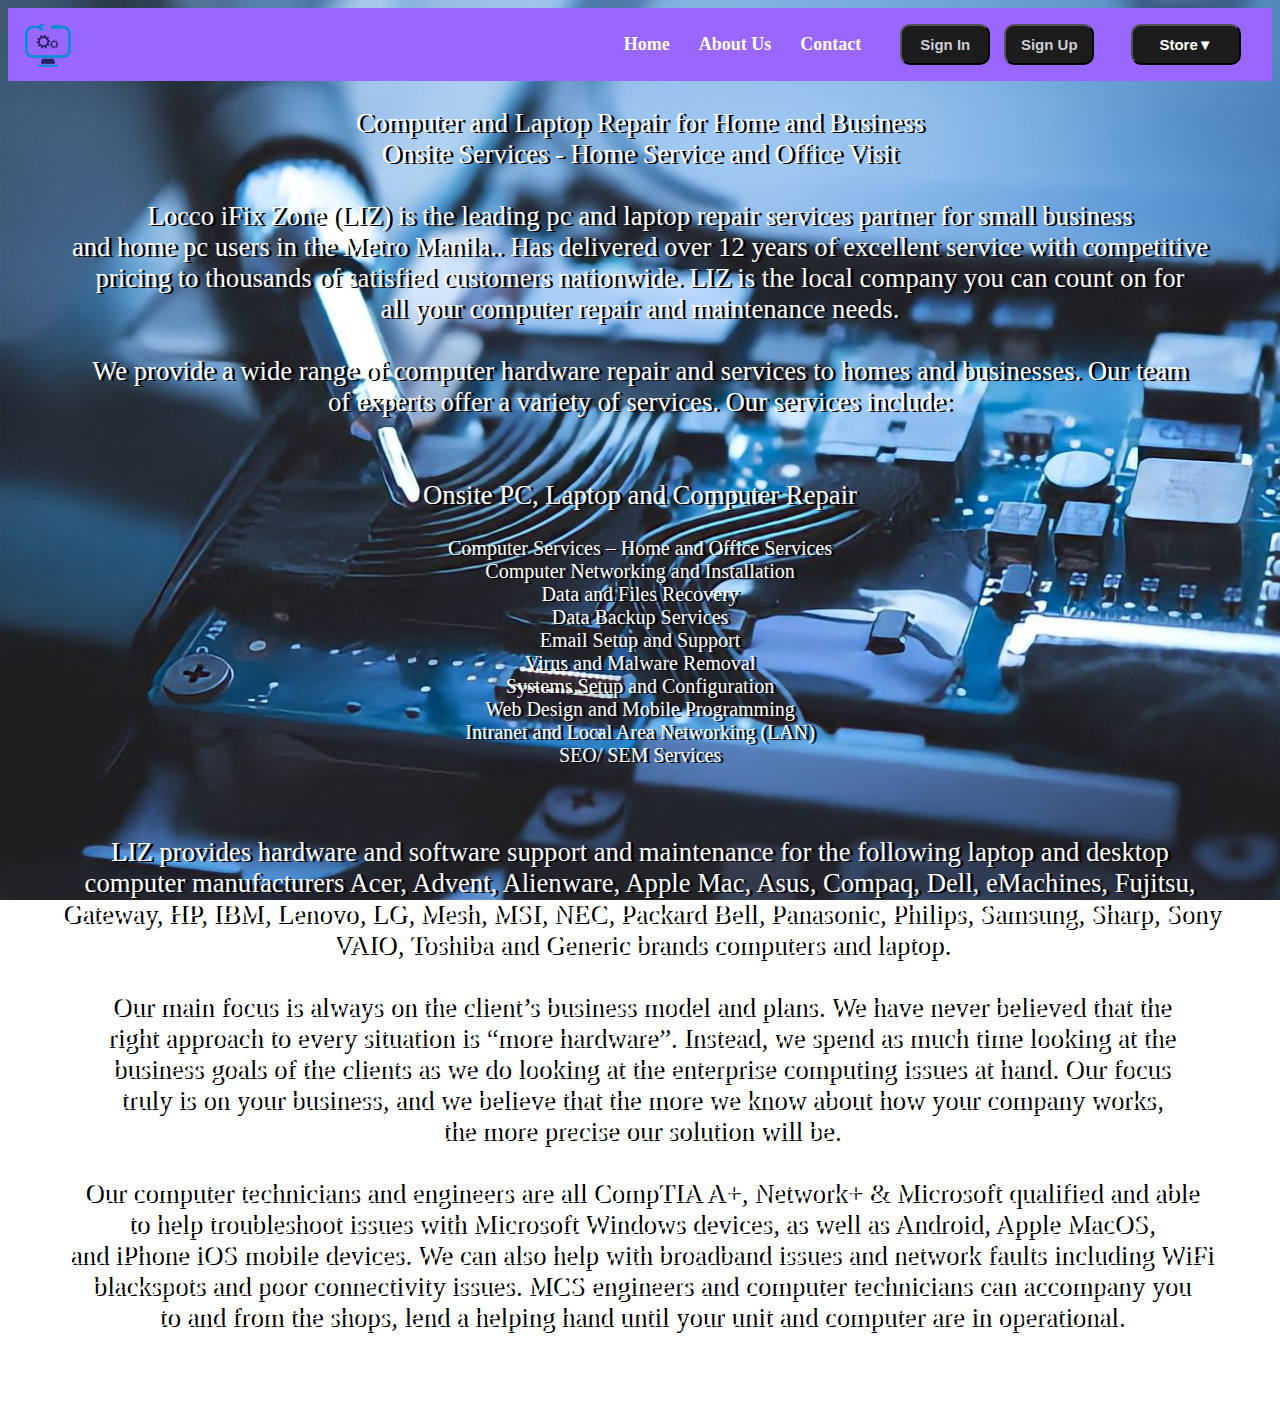
<file: about us.html>
<html>
<head><link rel="icon" href="bsicon.png" type="image/icon type">
	<title>About Us</title></head>
<link rel="stylesheet" type="text/css" href="business2css.css">

<body>

<nav class="navbar">
		<div class="navdiv">
			<div class="logo"><a href="index.html"><img src="bsicon.png" class="img"></a></div>
			<ul>
				<li><a href="index.html" class="a1">Home</a></li>
				<li><a href="about us.html" class="a1">About Us</a></li>
				<li><a href="contact.html" class="a1">Contact</a></li>
				<button class="b1"><a href="#">Sign In</a></button>
				<button class="b1"><a href="#">Sign Up</a></button>
			</ul>
			<div class="dropdown">
    			<button class="dropbtn">Store&#9660;
    			</button>
			<div class="dropdown-content">
      		<a href="ncr.html">NCR</a>
      		<a href="central.html">CENTRAL LUZON</a>
      		<a href="northernluzon.html">NORTHERN LUZON</a>
    		</div>
			</div>
			</nav>

<p class="about1">Computer and Laptop Repair for Home and Business<br>
Onsite Services - Home Service and Office Visit<br><br>
Locco iFix Zone (LIZ) is the leading pc and laptop repair services partner for small business<br>and home pc users in the Metro Manila.. Has delivered over 12 years of excellent service with competitive<br>pricing to thousands of satisfied customers nationwide. LIZ is the local company you can count on for<br>all your computer repair and maintenance needs.<br><br>

We provide a wide range of computer hardware repair and services to homes and businesses. Our team<br>of experts offer a variety of services. Our services include:<br><br><br>

Onsite PC, Laptop and Computer Repair
</p>

<div class="divlist">
    
  	<li>Computer Services – Home and Office Services</li>
  	<br>
    <li>Computer Networking and Installation</li>
    <br>
    <li>Data and Files Recovery</li>
    <br>
    <li>Data Backup Services</li>
    <br>
    <li>Email Setup and Support</li>
    <br>
    <li>Virus and Malware Removal</li>
    <br>
    <li>Systems Setup and Configuration</li>
    <br>
    <li>Web Design and Mobile Programming</li>
    <br>
    <li>Intranet and Local Area Networking (LAN)</li>
    <br>
    <li>SEO/ SEM Services</li>
  </ul>
</div>

<p class="about2">LIZ provides hardware and software support and maintenance for the following laptop and desktop<br>computer manufacturers Acer, Advent, Alienware, Apple Mac, Asus, Compaq, Dell, eMachines, Fujitsu,<br>Gateway, HP, IBM, Lenovo, LG, Mesh, MSI, NEC, Packard Bell, Panasonic, Philips, Samsung, Sharp, Sony<br>VAIO, Toshiba and Generic brands computers and laptop.
<br><br>
Our main focus is always on the client’s business model and plans. We have never believed that the<br>right approach to every situation is “more hardware”. Instead, we spend as much time looking at the<br>business goals of the clients as we do looking at the enterprise computing issues at hand. Our focus<br>truly is on your business, and we believe that the more we know about how your company works,<br>the more precise our solution will be.
<br><br>
Our computer technicians and engineers are all CompTIA A+, Network+ & Microsoft qualified and able<br>to help troubleshoot issues with Microsoft Windows devices, as well as Android, Apple MacOS,<br>and iPhone iOS mobile devices. We can also help with broadband issues and network faults including WiFi<br>blackspots and poor connectivity issues. MCS engineers and computer technicians can accompany you<br>to and from the shops, lend a helping hand until your unit and computer are in operational.</p>
<br><br>

</body>
</html>
</file>
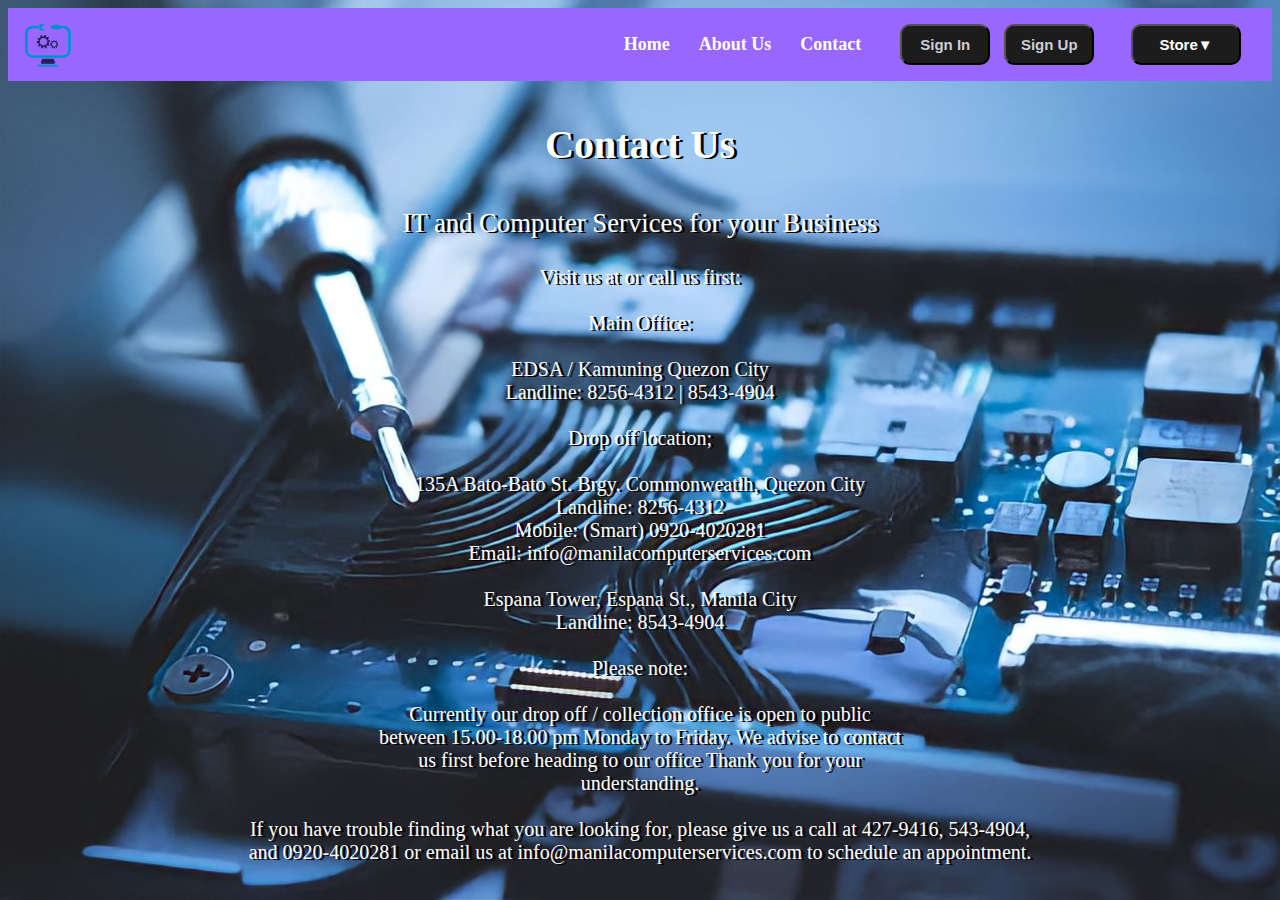
<file: contact.html>
<html>
<head><link rel="icon" href="bsicon.png" type="image/icon type">
	<title>Contact</title></head>
<link rel="stylesheet" type="text/css" href="business2css.css">

<body>

<nav class="navbar">
		<div class="navdiv">
			<div class="logo"><a href="index.html"><img src="bsicon.png" class="img"></a></div>
			<ul>
				<li><a href="index.html" class="a1">Home</a></li>
				<li><a href="about us.html" class="a1">About Us</a></li>
				<li><a href="contact.html" class="a1">Contact</a></li>
				<button class="b1"><a href="#">Sign In</a></button>
				<button class="b1"><a href="#">Sign Up</a></button>
			</ul>
			<div class="dropdown">
    			<button class="dropbtn">Store&#9660;
    			</button>
			<div class="dropdown-content">
      		<a href="ncr.html">NCR</a>
      		<a href="central.html">CENTRAL LUZON</a>
      		<a href="northernluzon.html">NORTHERN LUZON</a>
    		</div>
			</div>
			</nav>

<h3 class="contact">Contact Us</h3>

<p class="pcontact1">IT and Computer Services for your Business</p>

<p class="pcontact2">Visit us at or call us first:<br><br>

Main Office:<br><br>

EDSA / Kamuning Quezon City<br>
Landline: 8256-4312 | 8543-4904<br><br>

Drop off location;<br><br>

135A Bato-Bato St. Brgy. Commonweatlh, Quezon City<br>
Landline: 8256-4312<br>
Mobile: (Smart) 0920-4020281<br>
Email: info@manilacomputerservices.com<br><br>

Espana Tower, Espana St., Manila City<br>
Landline: 8543-4904<br><br>

Please note:<br><br>

Currently our drop off / collection office is open to public<br>between 15.00-18.00 pm Monday to Friday.  We advise to contact<br>us first before heading to our office Thank you for your<br> understanding.<br><br>

If you have trouble finding what you are looking for, please give us a call at 427-9416, 543-4904,<br>and 0920-4020281 or email us at info@manilacomputerservices.com to schedule an appointment.</p>


</body>
</html>
</file>
<file: business2css.css>
body{
	background: url(bg1.jpg);
	background-size: cover;
	background-attachment: fixed;
	background-repeat: no-repeat;
}
* {
	text-decoration: none;
}
.navbar{
	background: #9966FF; 
	font-family: calibri; 
	padding-right: 15px; 
	padding-left: 15px;
}
.navdiv {
	display: flex; 
	align-items: center; 
	justify-content: space-between;
}
.logo a img{
	color: white;
	width: 50px;
	height: 50px; 
	color: white;
	margin-right: 500px;
}
li {
	list-style: none; 
	display: inline-block;
}
li a {
	color: white; 
	font-size: 18px; 
	font-weight: bold; 
	margin-right: 25px;
}
button {
	background-color: #1C1C1C; 
	margin-left: 10px; 
	border-radius: 10px; 
	padding: 10px; 
	width: 90px;
}
button a {
	color: #CDCDD5; 
	font-weight: bold; 
	font-size: 15px;
}
.b1:hover {
	background-color: #3C3B47;
}
.a1:hover {
	color: #303038;
}
.p1 {
	font-size: 100pt;
	color: #575358;
	text-align: center;
	margin-top: 200px;
	text-shadow: 5px 3px #9298CE;
}
.dropbtn {
	background-color: #1C1C1C; 
	color: white;
	font-weight: bold; 
	font-size: 15px;
	border-radius: 10px; 
	width: 110px;	
}
.dropdown {
  font-size: 16px;  
  border: none;
  outline: none;
  color: white;
  padding: 14px 16px;
  background-color: inherit;
  font-family: inherit;
  margin: 0;
}
.dropdown-content {
  display: none;
  position: absolute;
  background-color: #f9f9f9;
  min-width: 160px;
  box-shadow: 0px 8px 16px 0px rgba(0,0,0,0.2);
  z-index: 1;
}

.dropdown-content a {
  float: none;
  color: black;
  padding: 12px 16px;
  text-decoration: none;
  display: block;
  text-align: left;
}

.dropdown-content a:hover {
  background-color: #ddd;
}

.dropdown:hover .dropdown-content {
  display: block;
}

.liv a {
  display: block;
  color: white;
  padding: 8px 16px;
  margin: 8px 12px;
  text-decoration: none;
}

.liv {
  text-align: center;
  border-bottom: 1px solid #555;
}

.liv:last-child {
  border-bottom: none;
}

.liv a.active {
  background-color: #1C1C1C;
  border-radius: 10px;
  color: white;
}

.liv a:hover:not(.active) {
  background-color: #3C3B47;
  color: white;
}
h3 {
	font-size: 25pt;
	color: #383838;
	text-shadow: 3px 1px #9298CE;
}
hr {
	width: 250;
}
.store {
	font-size: 15pt;
	color: white;
	margin-bottom: 50px;
}
.ptel {
	color: white;
}
.tb {
	margin-left: auto;
	margin-right: auto ;
}
.fbicon {
	width: 20px;
}
.fb {
	color: white;
	font-size: 15pt;
}
.img {
	width: 450px;
	height: 450px;
	border-radius: 20px;
}
th {
	font-size: 30pt;
	color: #383838;
	text-shadow: 3px 1px #9298CE;
}
td{
	text-align: center;
}
.map {
	color: red;
}
.about1 {
	color: white;
	font-size: 20pt;
	text-align: center;
	text-shadow: 3px 1px black;
}
.about2 {
	color: white;
	font-size: 20pt;
	text-align: center;
	text-shadow: 3px 1px black;
}
.divlist {
	text-align: center;
	color: white;
	font-size: 15pt;
	margin-bottom: 70px;
	text-shadow: 3px 1px black;
}
.contact {
	color: white;
	font-size: 30pt;
	text-align: center;
	text-shadow: 3px 1px black;
}
.pcontact1 {
	color: white;
	font-size: 20pt;
	text-align: center;
	text-shadow: 3px 1px black;
}
.pcontact2 {
	color: white;
	font-size: 15pt;
	text-align: center;
	text-shadow: 3px 1px black;
}
</file>
